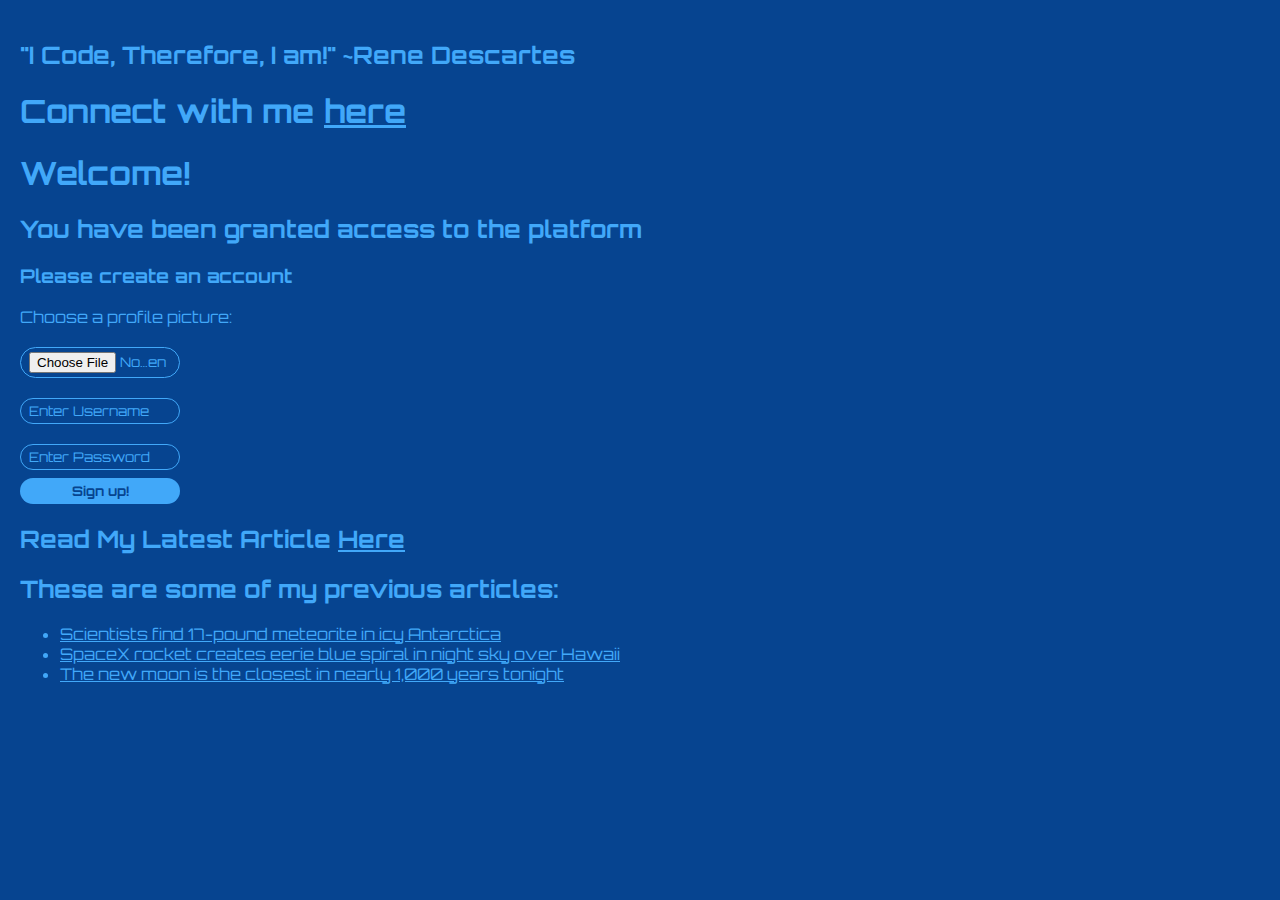
<file: index.html>
<!doctype html>
<html>
  <head>
        <link rel="stylesheet" href="style.css" />
        <link href="https://fonts.googleapis.com/css2?family=Bangers&family=Black+Ops+One&family=Creepster&family=La+Belle+Aurore&family=MedievalSharp&family=Orbitron&family=Rye&display=swap" rel="stylesheet">
        <script src="index.js"></script>
    </head>
  <body>
      <div class="quote">
        <h2>"I Code, Therefore, I am!" ~Rene Descartes</h2>
        
      </div>
      <div class="profile"> 
        <h1>Connect with me <a href="profile.html"> here</a></h1>
      </div>
    
      <div class="create_account">
        <h1>Welcome!</h1>
        <h2>You have been granted access to the platform</h2> 
        <h3>Please create an account</h3>
        <label for="avatar">Choose a profile picture:</label>
        <input type="file"
          id="avatar" name="avatar"
          accept="image/png, image/jpeg">
        <input type="text" placeholder="Enter Username">
        <input type="password" placeholder="Enter Password">
        <button>Sign up!</button>
       </div>
      <h2>Read My Latest Article <a href="news.html">Here</a></h2>
      <h2> These are some of my previous articles:</h2>
      <ul>
        <li><a href="blog.html">Scientists find 17-pound meteorite in icy Antarctica</a></li>
        <li><a href="blog.html">SpaceX rocket creates eerie blue spiral in night sky over Hawaii</a></li>
        <li><a href="blog.html">The new moon is the closest in nearly 1,000 years tonight</a></li>
  </body>
</html>
</file>
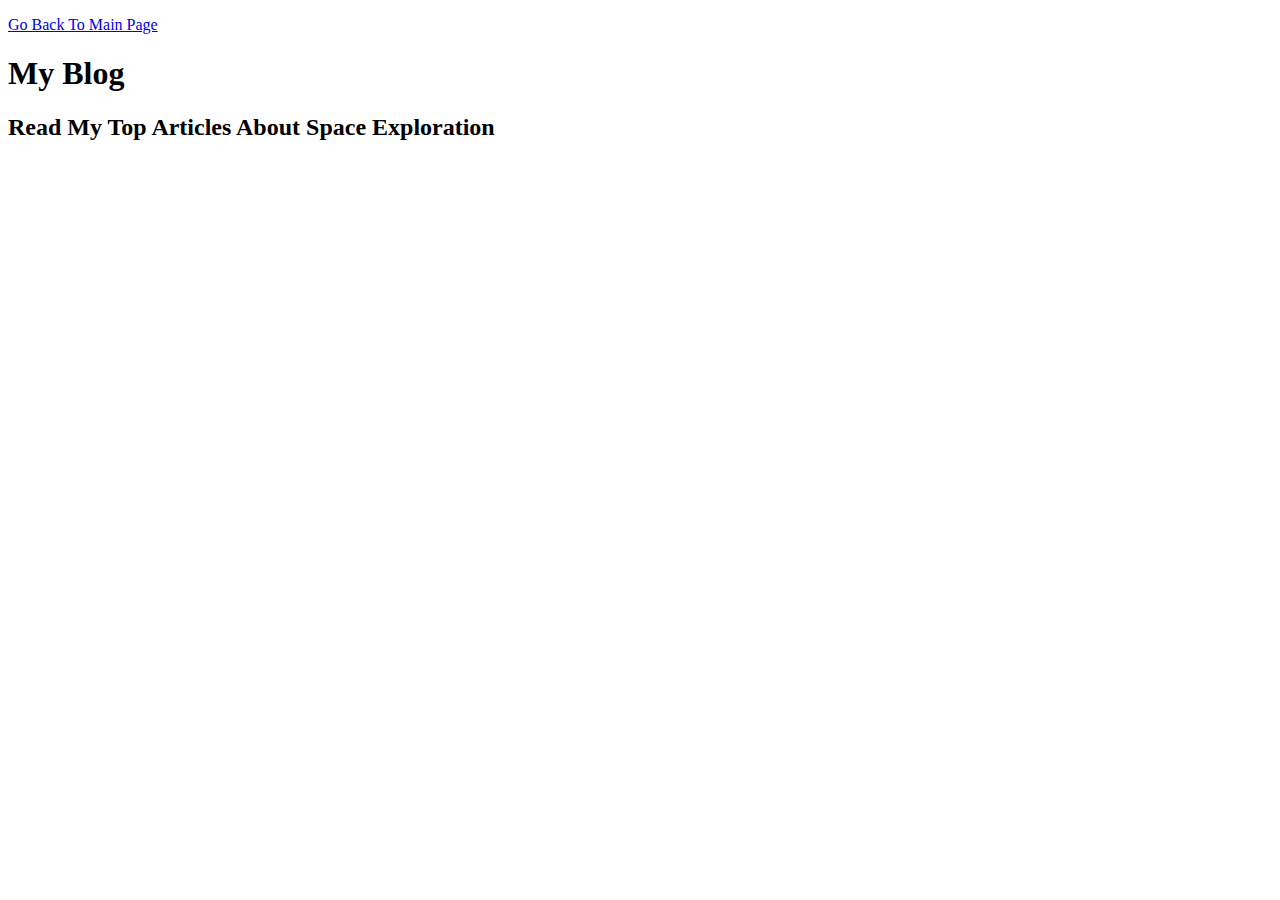
<file: blog.html>
<!doctype html>
<html>
  <head>
    <title> Blog</title>
  </head>
  <body>
    <p><a href="index.html">Go Back To Main Page</a></p>
    <h1>My Blog</h1>
    <h2>Read My Top Articles About Space Exploration</h2>   
  </body>
</html>
</file>
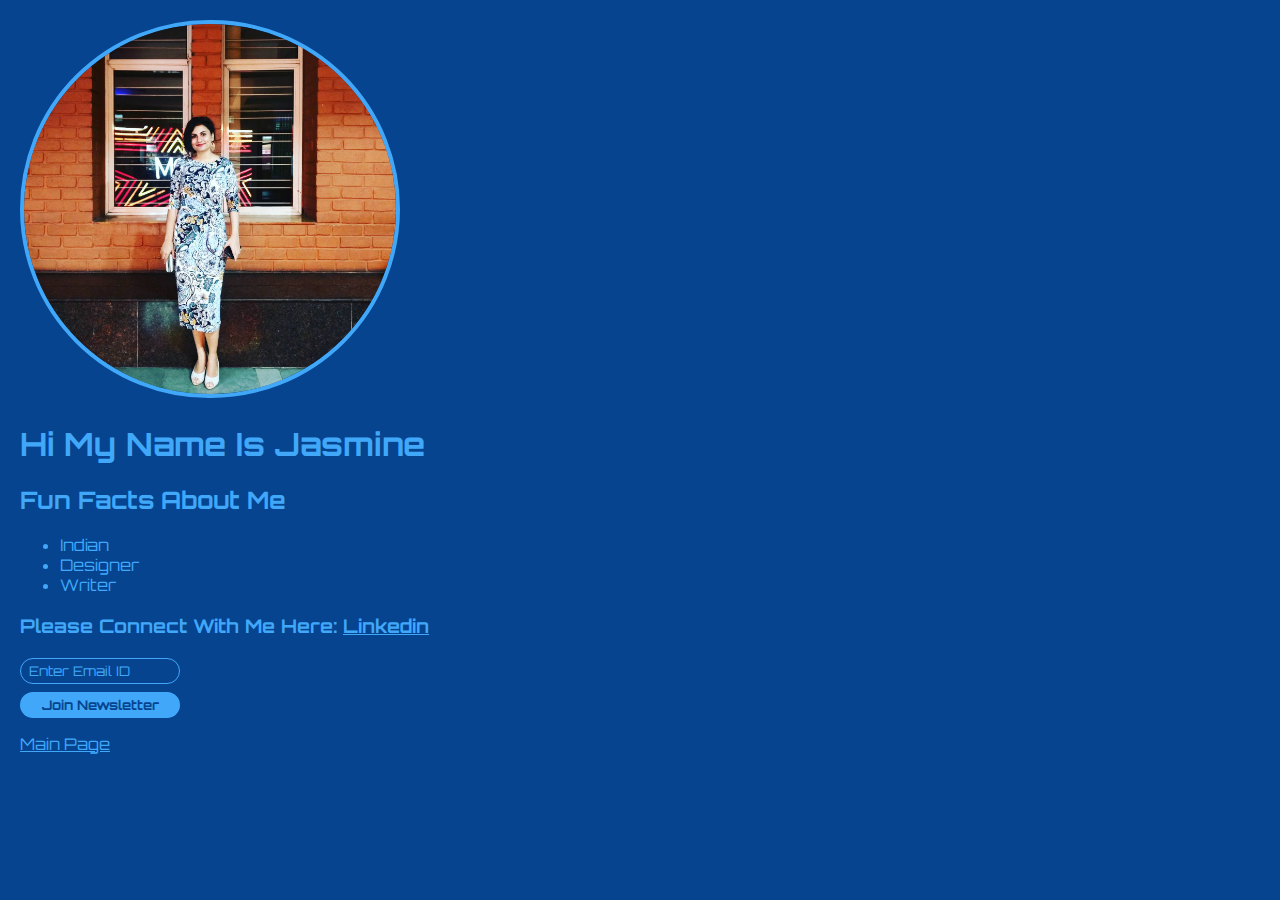
<file: profile.html>
<!doctype html>
<html>
    <head>
          <link rel="stylesheet" href="style.css" />
          <link href="https://fonts.googleapis.com/css2?family=Bangers&family=Black+Ops+One&family=Creepster&family=La+Belle+Aurore&family=MedievalSharp&family=Orbitron&family=Rye&display=swap" rel="stylesheet">
          <script src="profile.js"></script>
      <title>Profile</title>
      </head>
  <body>
    <img src="photo.png">
    <h1>Hi My Name Is Jasmine</h1>
    <h2>Fun Facts About Me</h2>
    <ul>
      <li>Indian</li>
      <li>Designer</li>
      <li>Writer</li>
    </ul>
    <h3>Please Connect With Me Here: <a href="blog.html">Linkedin</a></h3>
    <input type"text" placeholder="Enter Email ID">
    <button>Join Newsletter</button>
   <p><a href="index.html"> Main Page</a></p>
  </body>
</html>
</file>
<file: style.css>
:root {
    --superhero: 'Bangers', cursive;
    --fantasy: 'MedievalSharp', cursive;
    --space: 'Orbitron', sans-serif;
    --military: 'Black Ops One', cursive;
    --romantic: 'La Belle Aurore', cursive;
    --scary: 'Creepster', cursive;
    --cowboy: 'Rye', cursive;
    --regular: sans-serif;
    --fantasy: 'MedievalSharp', cursive;
    --font: var(--regular);
    --sharp: 0;
    --soft: 10px;
    --round: 100px;
    
    --image: var(--soft);
    
    --background: #f5f5f5;
    --text: #222222;
    
    --light: var(--background);
    --dark: var(--text);
}


body, html {
    margin: 0;
    padding: 10px;
    background: var(--background);
    color: var(--text);
    font-family: var(--font);
}

img {
    width: 30%;
    border-radius: calc(var(--image) * 2);
    border: 4px solid var(--text);
}

a {
    color: var(--text);
}

input {
    display: block;
    margin: 20px 0 0;
    width: 160px;
    box-sizing: border-box;
    padding: 4px 8px;
    border-width: 1px; 
    border-style: solid;
    border-color:  var(--text);
    color: var(--text);
    background: none;
    border-radius: var(--image);
    font-family: var(--font);
}

::placeholder {
    color: var(--text);
}

button {
    border-radius: var(--image);
    padding: 5px 10px;
    border: none;
    background: var(--text);
    color: var(--background);
    font-weight: bold;
    box-sizing: border-box;
    display: block;
    margin: 8px 0;
    cursor: pointer;
    font-family: var(--font);
    width: 160px;
}
</file>
